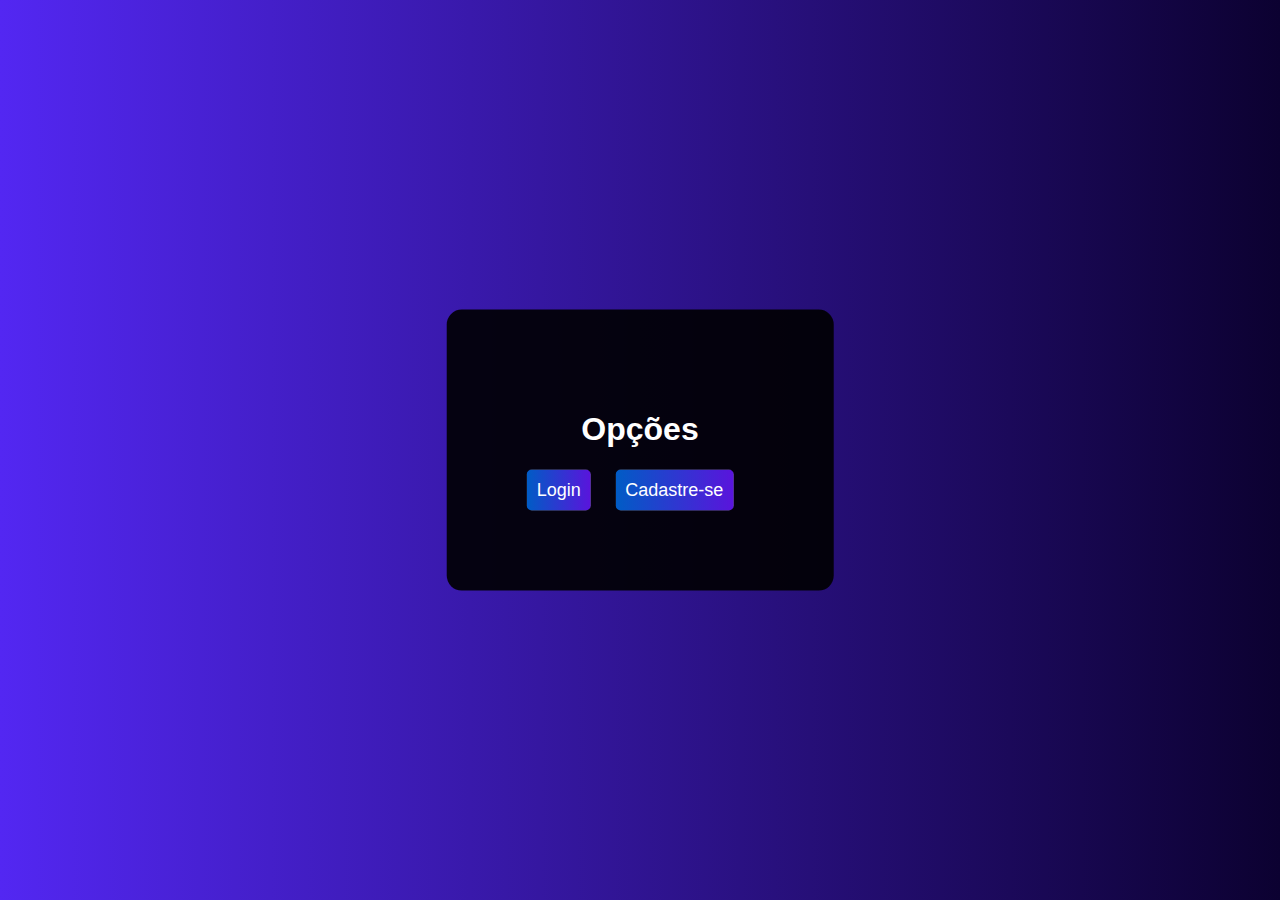
<file: Formulário/Tela de opçoes/opcoes.html>
<!DOCTYPE html>
<html lang="pt-BR">
<head>
    <meta charset="UTF-8">
    <meta name="viewport" content="width=device-width, initial-scale=1.0">
    <link rel="stylesheet" href="style-opcoes.css">
    <title>Tela de Opções</title>
</head>
<body>
    <div id="container">
        <h1>Opções</h1>
       <a href="../Login/login.php"><input type="button" value="Login"></a>
        <a href="/Desenvolvimento-Web-2/Formulário/formulario.php"><input type="button" value="Cadastre-se"></a>
    </div>
</body>
</html>
</file>
<file: Formulário/Tela de opçoes/style-opcoes.css>
body {
    background-image: linear-gradient(to right, #5327F2, #0c0131);
    font-family: Arial, Helvetica, sans-serif;
}

#container {
    background-color: rgba(0, 0, 0, 0.9);
    position: absolute;
    top: 50%;
    left: 50%;
    transform: translate(-50%, -50%);
    padding: 80px;
    border-radius: 15px;
    color: white;
}

h1 {
    text-align: center;
}

input {
    padding: 10px;
    margin-right: 20px;
    background-image: linear-gradient(to right, rgb(0, 92, 197), rgb(90, 20, 220));
    border: none;
    border-radius: 5px;
    outline: none;
    cursor: pointer;
    color: white;
    font-size: 18px;
}

#container a {
    max-width: 100px;
}
</file>
